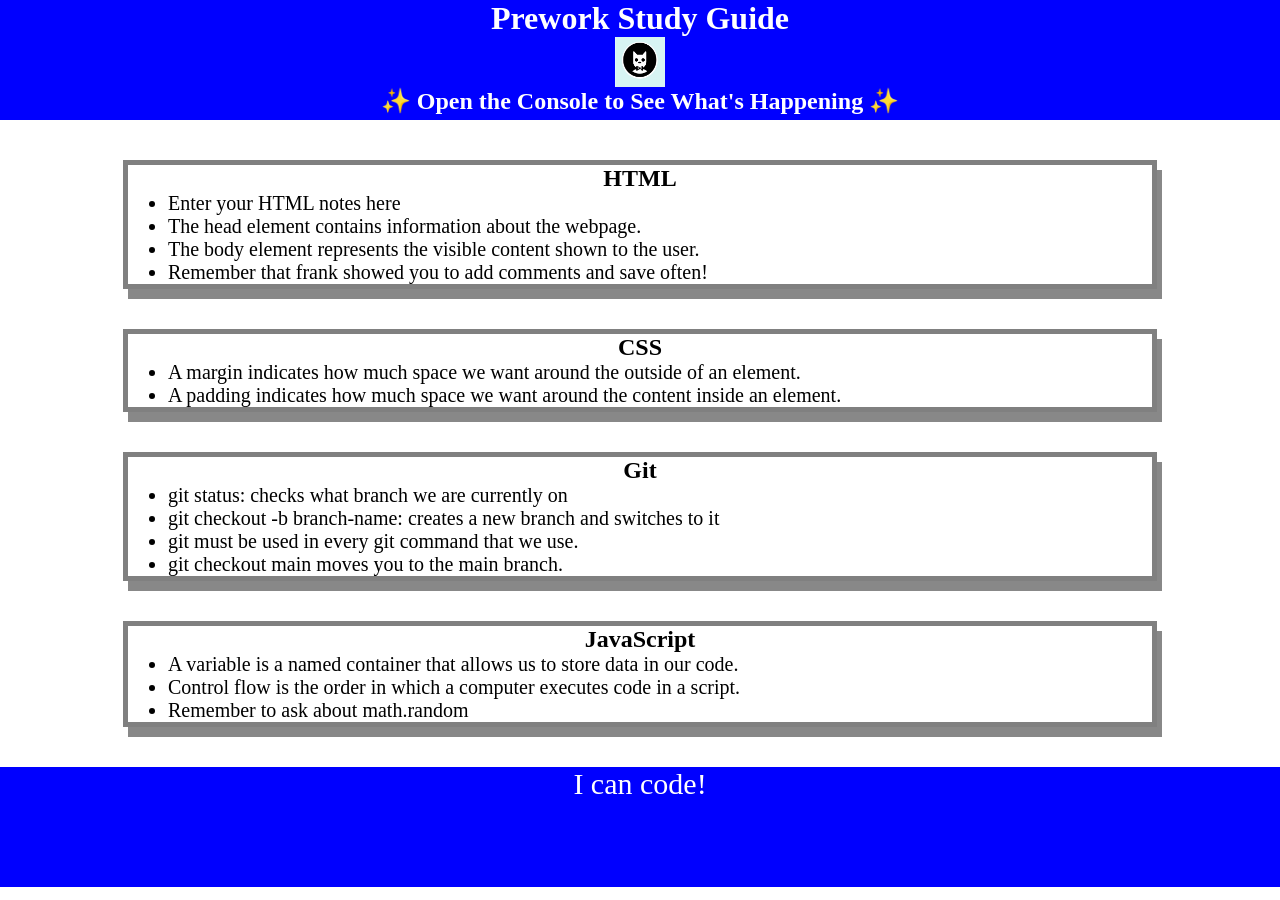
<file: index.html>
<!DOCTYPE html>
<html lang="en">
  <head>
    <meta charset="UTF-8" />
    <meta http-equiv="X-UA-Compatible" content="IE=edge" />
    <meta name="viewport" content="width=device-width, initial-scale=1.0" />
    <link rel="stylesheet" href="./assets/style.css">
    <title>Prework Study Guide</title>
  </head>
  <body>
    <header id="top">
      <h1>Prework Study Guide</h1>
      <img src="./assets/bowtie-cat.png" alt="Profile image of cat wearing a bow tie." />
      <h2>✨ Open the Console to See What's Happening ✨</h2>
    </header>
    <main>
      <section class="card" id="html-section">
        <h2>HTML</h2>
        <ul>
          <li>Enter your HTML notes here</li>
          <li>The head element contains information about the webpage.</li>
        <li>The body element represents the visible content shown to the user.</li>
        <li> Remember that frank showed you to add comments and save often!</li>
        </ul>
      </section>
   
      <section class="card" id="css-section">
        <h2>CSS</h2>
        <ul>
          <li>A margin indicates how much space we want around the outside of an element.</li>
        <li>A padding indicates how much space we want around the content inside an element.</li>
        </ul>
      </section>
   
      <section class="card" id="git-section">
        <h2>Git</h2>
        <ul>
          <li>git status: checks what branch we are currently on</li>
          <li>git checkout -b branch-name: creates a new branch and switches to it</li>
          <li>git must be used in every git command that we use.</li>
          <li>git checkout main moves you to the main branch.</li>
        </ul>
      </section>
   
      <section class="card" id="javascript-section">
        <h2>JavaScript</h2>
        <ul>
          <li>A variable is a named container that allows us to store data in our code.</li>
          <li>Control flow is the order in which a computer executes code in a script.</li>
          <li>Remember to ask about math.random</li>
        </ul>
      </section>
    </main>

    <footer>
      <p>I can code!</p>
    </footer>
    <script src="./assets/script.js"></script>
  </body>
</html>
</file>
<file: assets/style.css>
* {
    margin: 0;
    padding: 0;
}
header,
footer {
    width: 100%;
    height: 120px;
    background-color: blue;
    color: white;
}
h1,
h2 {
    text-align: center;
}
img {
    display: block;
    height: 50px;
    width: 50px;
    margin-left: auto;
    margin-right: auto;
}
ul {
    padding-left: 40px;
    font-size: 20px;
}
p {
    
    text-align: center;
    font-size: 30px;
    
  }
  .card {
        width: 80%;
        margin: 40px auto;
        border: 5px solid gray;
        box-shadow: 5px 10px #888888;
      }
</file>
